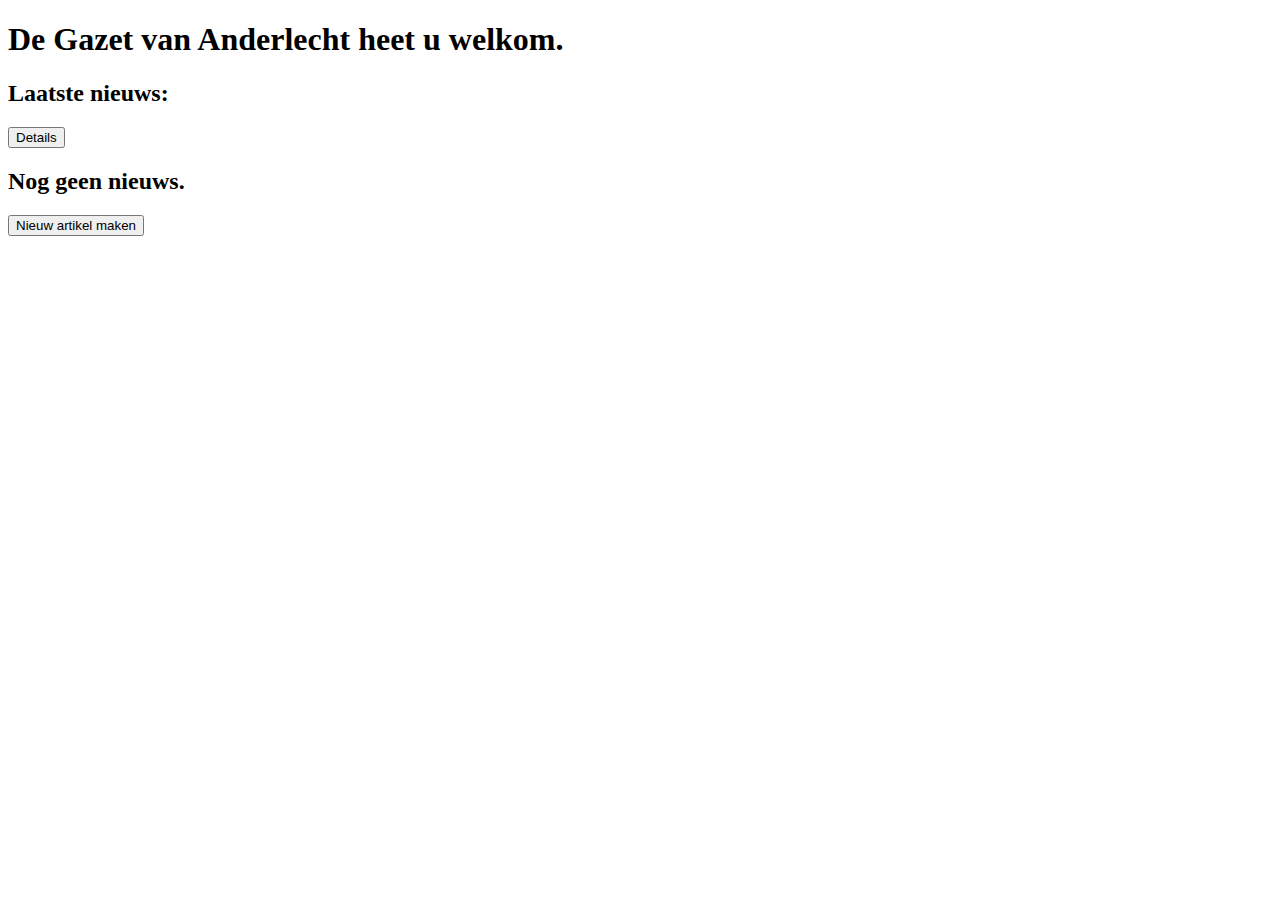
<file: src/main/resources/templates/index.html>
<!DOCTYPE html>
<html lang="en" xmlns:th="http://www.thymeleaf.org">
<head>
    <meta charset="UTF-8">
    <title>News</title>
    <link rel="stylesheet" th:href="@{main.css}">
</head>
<body>
    <header th:replace="~{components::header}"></header>
    <h1 class="hoofding">De Gazet van Anderlecht heet u welkom.</h1>
    <h2 class="ondertekst">Laatste nieuws:</h2>
    <div class="news-container" th:unless="${TopNews.isEmpty()}">
            <div th:each="n : ${TopNews}" class="news">
                <h3 th:text="${n.naam}"></h3>
                <p th:text="'Geschreven door: ' + ${n.reporterNaam}"></p>
                <a th:href="@{/details/{id}(id=${n.id})}">
                    <button id="news-button">Details</button>
                </a>
            </div>
    </div>
    <div id="Empty-news-container" th:if="${TopNews.isEmpty()}">
            <h2 class="ondertekst">Nog geen nieuws.</h2>
    </div>
    <button id="nieuw-button"><a th:href="@{/new}">Nieuw artikel maken</a></button>
    <footer th:replace="~{components::footer}"></footer>
</body>
</html>
</file>
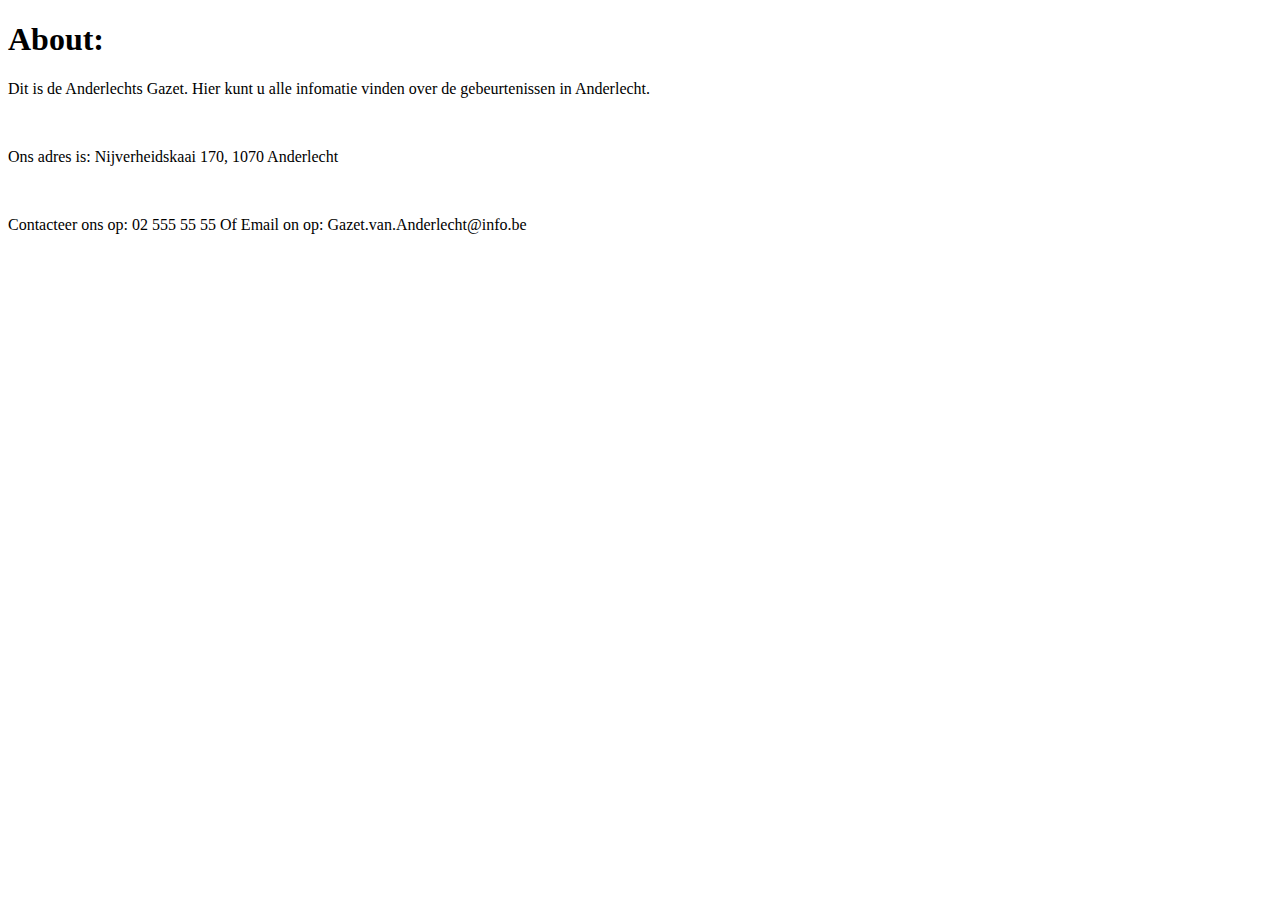
<file: src/main/resources/templates/about.html>
<!DOCTYPE html>
<html lang="en" xmlns:th="http://www.thymeleaf.org">
<head>
    <meta charset="UTF-8">
    <title>About</title>
    <link rel="stylesheet" th:href="@{main.css}">
</head>
<body>
    <div th:replace="~{components::header}"></div>
    <h1 class="hoofding">About:</h1>
    <p class="ondertekst">Dit is de Anderlechts Gazet. Hier kunt u alle infomatie vinden over de gebeurtenissen in Anderlecht.</p><br>
    <p class="ondertekst">Ons adres is: Nijverheidskaai 170, 1070 Anderlecht</p><br>
    <p class="ondertekst">Contacteer ons op: 02 555 55 55 Of Email on op: Gazet.van.Anderlecht@info.be</p>
    <div th:replace="~{components::footer}"></div>
</body>
</html>
</file>
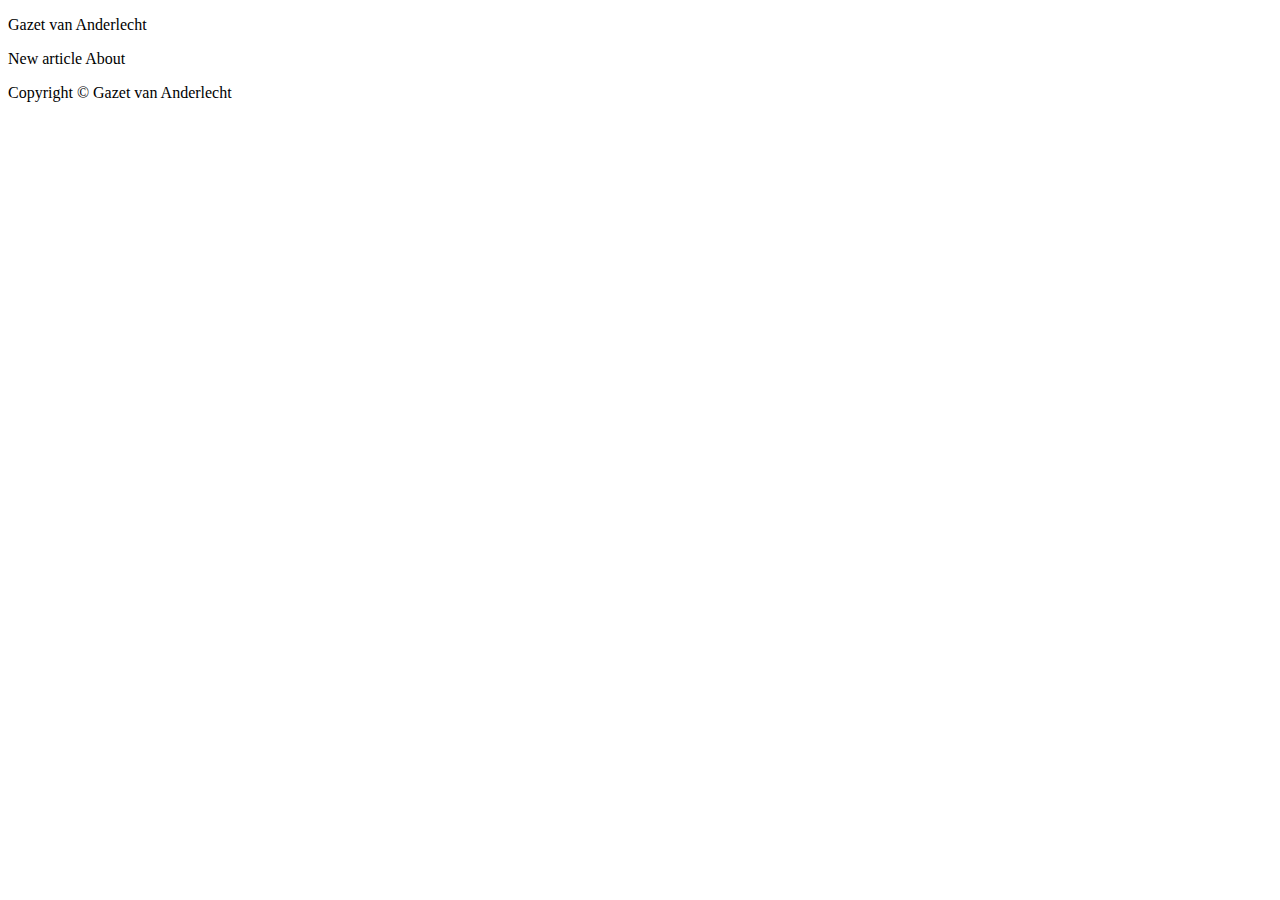
<file: src/main/resources/templates/Components.html>
<!DOCTYPE html>
<html lang="en" xmlns:th="http://www.thymeleaf.org">
    <div th:fragment="header" id="site_header">
        <p><a th:href="@{/index}">Gazet van Anderlecht</a></p>
        <a th:href="@{/new}">New article</a>
        <a th:href="@{/about}">About</a>
    </div>
    <div th:fragment="footer" id="site_footer">
        <p>Copyright © Gazet van Anderlecht</p>
    </div>
</html>
</file>
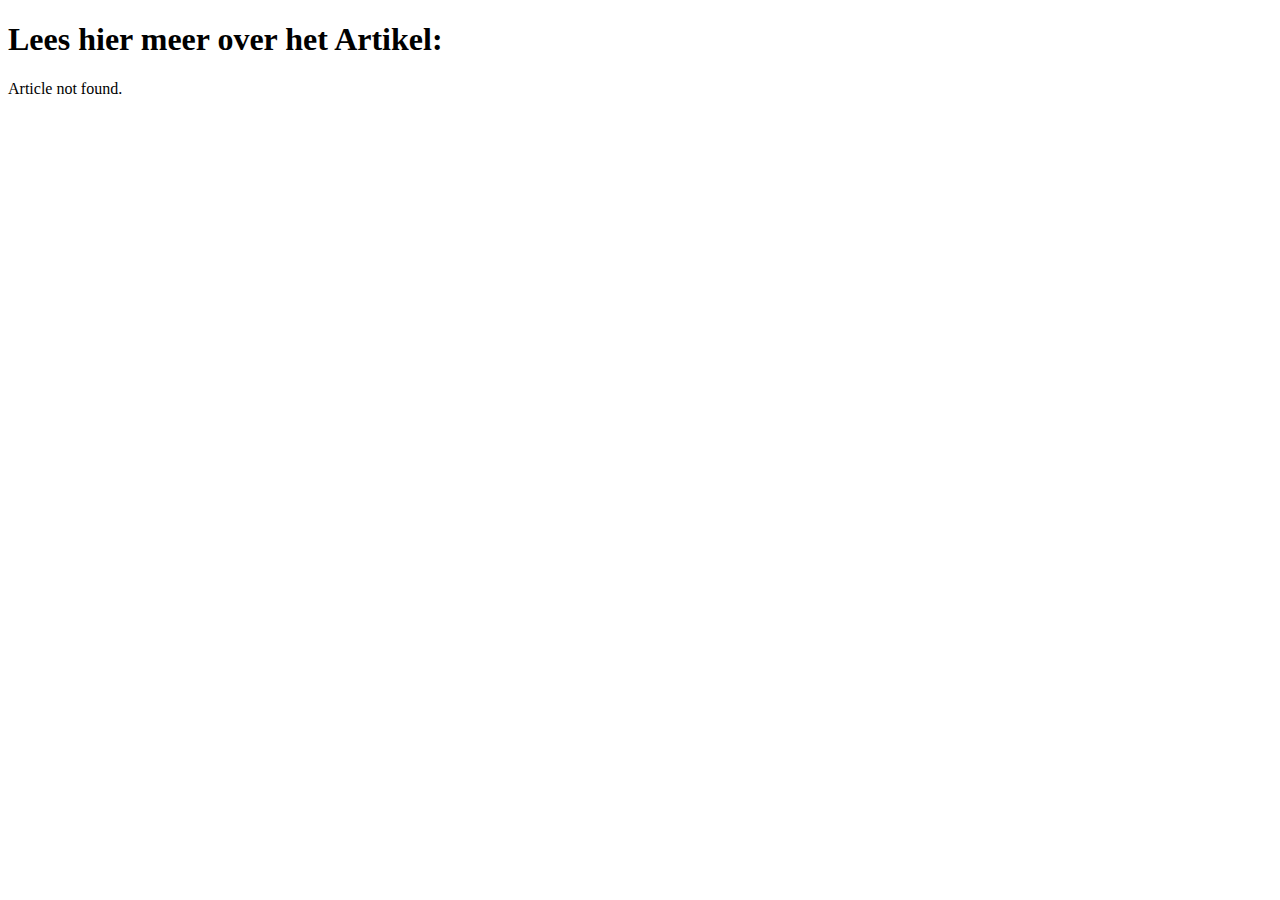
<file: src/main/resources/templates/detail.html>
<!DOCTYPE html>
<html lang="en" xmlns:th="http://www.thymeleaf.org">
<head>
    <meta charset="UTF-8">
    <title>Artikel Detail</title>
    <link rel="stylesheet" th:href="@{main.css}">
</head>
<body>
    <header th:replace="~{components::header}"></header>
    <h1 class="hoofding">Lees hier meer over het Artikel:</h1>
    <div th:if="${news}" class="news-container">
        <h2 th:text="${news.naam}" class="ondertekst"></h2>
        <p th:text="#{label.category} + ': ' + ${news.categorie}" class="news"></p>
        <h3 th:text="${news.inhoud}" class="news"></h3>
        <p th:text="#{label.reporterName} + ': ' + ${news.reporterNaam}" class="news"></p>
        <p th:text="#{label.reporterEmail} + ': ' + ${news.reporterEmail}" class="news"></p>
    </div>
    <div th:unless="${news}">
        <p>Article not found.</p>
    </div>

    <footer th:replace="~{components::footer}"></footer>
</body>
</html>
</file>
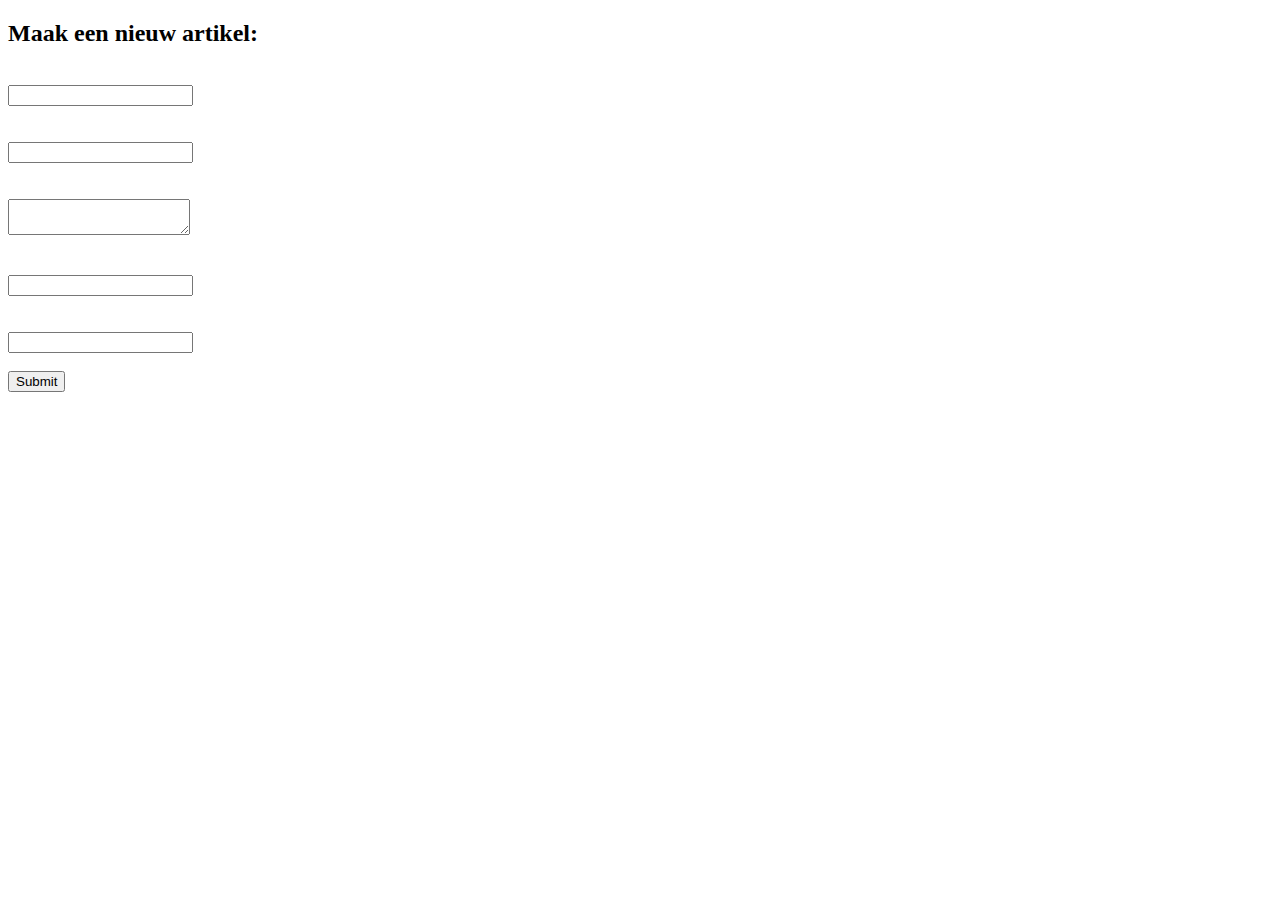
<file: src/main/resources/templates/new.html>
<!DOCTYPE html>
<html lang="en" xmlns:th="http://www.thymeleaf.org">
<head>
    <meta charset="UTF-8">
    <title>Maak Artikel</title>
    <link rel="stylesheet" th:href="@{main.css}">
</head>
<body>
    <header th:replace="~{components::header}"></header>
    <h2 class="hoofding">Maak een nieuw artikel:</h2>
    <form method="POST" th:action="@{/new}" th:object="${NewsForForm}" id="form">
        <label>
            <span th:text="#{label.name} + ': '"></span><br>
            <input type="text" th:field="*{naam}">
        </label><br>
        <span th:if="${#fields.hasErrors('naam')}" th:text="${#fields.errors('naam')}" class="error"></span><br>
        <label>
            <span th:text="#{label.category} + ': '"></span><br>
            <input type="text" th:field="*{categorie}">
        </label><br>
        <span th:if="${#fields.hasErrors('categorie')}" th:text="${#fields.errors('categorie')}" class="error"></span><br>
        <label>
            <span th:text="#{label.content} + ': '"></span><br>
            <textarea type="text" th:field="*{inhoud}"></textarea>
        </label><br>
        <span th:if="${#fields.hasErrors('inhoud')}" th:text="${#fields.errors('inhoud')}" class="error"></span><br>
        <label>
            <span th:text="#{label.reporterName} + ': '"></span><br>
            <input type="text" th:field="*{reporterNaam}">
        </label><br>
        <span th:if="${#fields.hasErrors('reporterNaam')}" th:text="${#fields.errors('reporterNaam')}" class="error"></span><br>
        <label>
            <span th:text="#{label.reporterEmail} + ': '"></span><br>
            <input type="text" th:field="*{reporterEmail}">
        </label><br>
        <span th:if="${#fields.hasErrors('reporterEmail')}" th:text="${#fields.errors('reporterEmail')}" class="error"></span><br>
        <input type="submit">
    </form>
    <footer th:replace="~{components::footer}"></footer>
</body>
</html>
</file>
